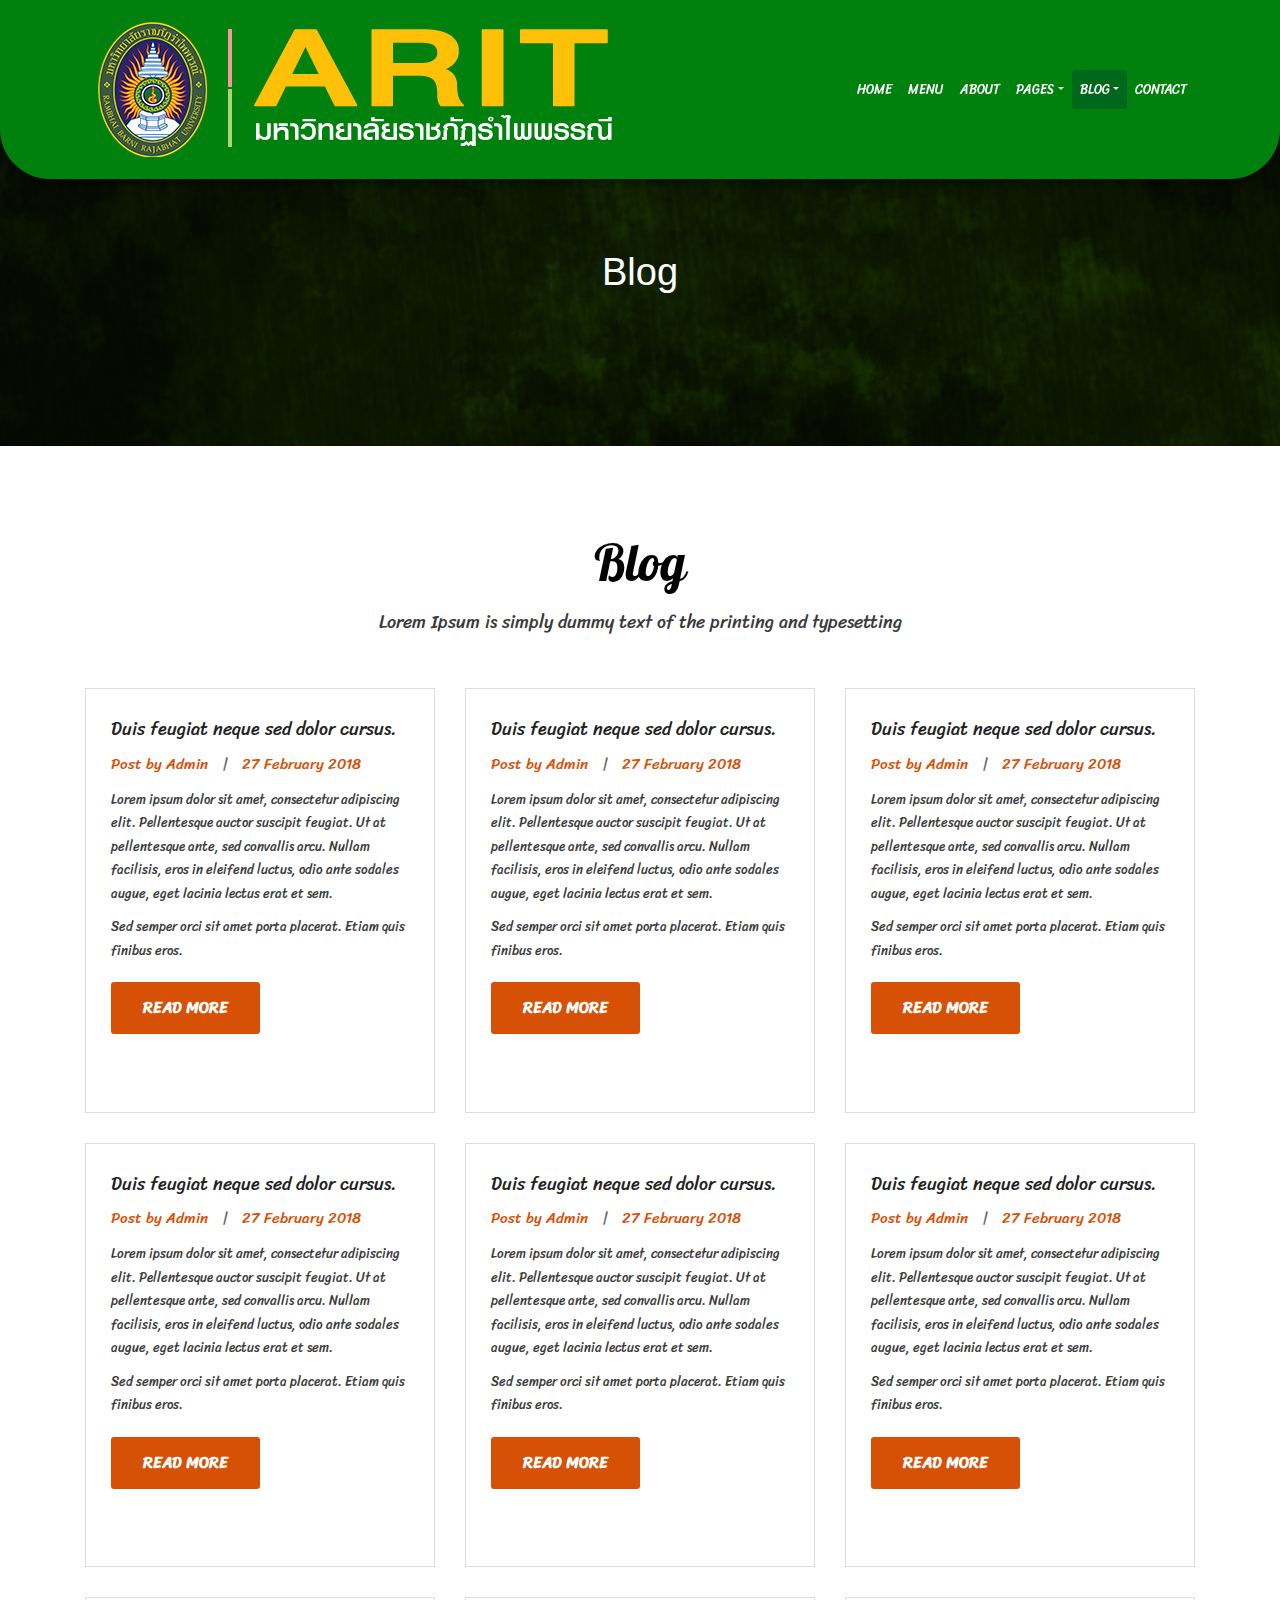
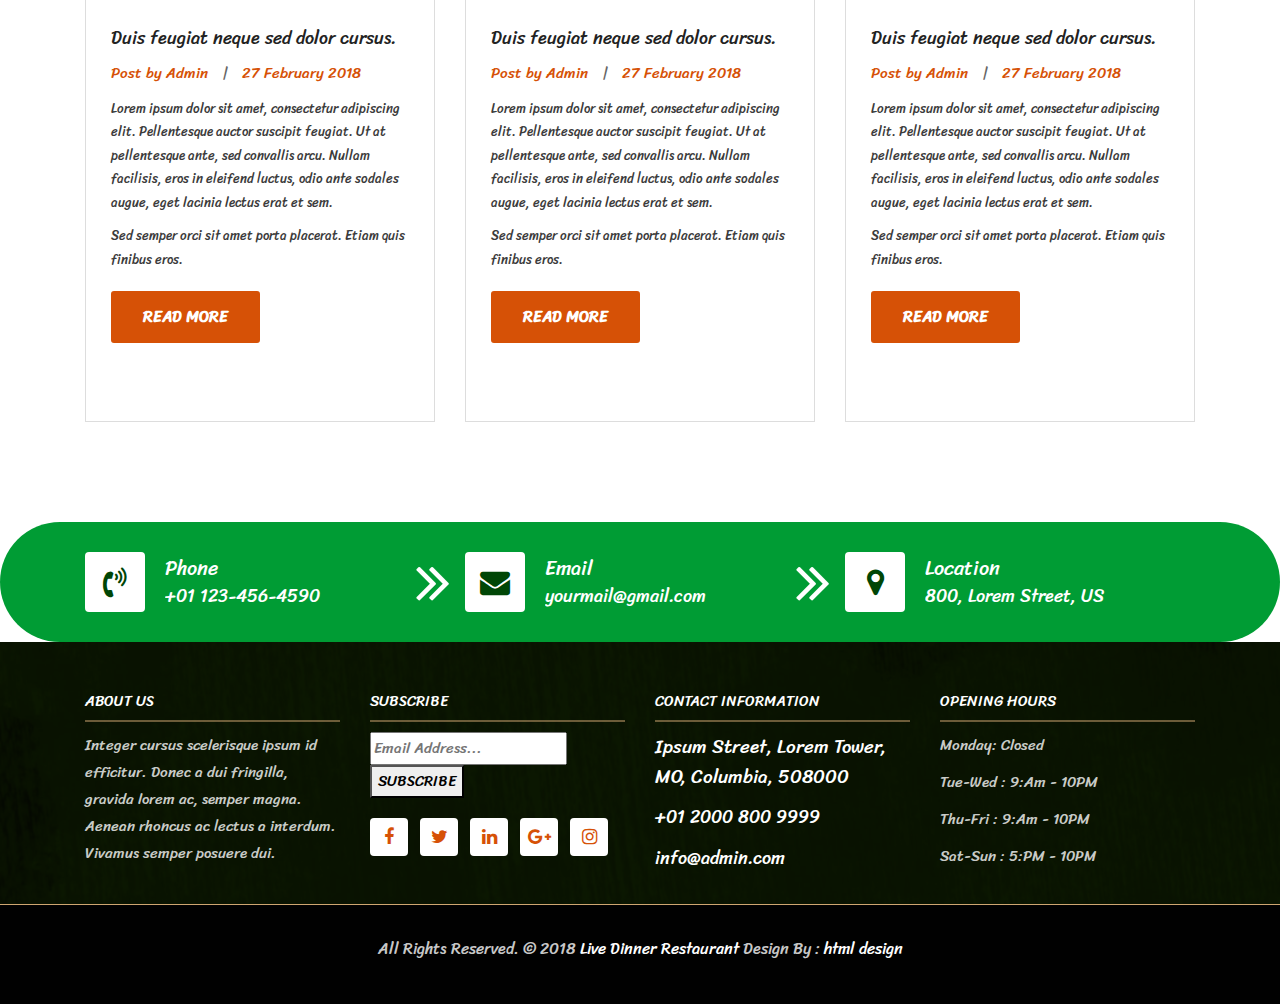
<file: blog.html>
<!DOCTYPE html>
<html lang="en"><!-- Basic -->
<head>
	<meta charset="utf-8">
    <meta http-equiv="X-UA-Compatible" content="IE=edge">   
   
    <!-- Mobile Metas -->
    <meta name="viewport" content="width=device-width, initial-scale=1">
 
     <!-- Site Metas -->
    <title>Live Dinner Restaurant - Responsive HTML5 Template</title>  
    <meta name="keywords" content="">
    <meta name="description" content="">
    <meta name="author" content="">

    <!-- Site Icons -->
    <link rel="shortcut icon" href="images/favicon.ico" type="image/x-icon">
    <link rel="apple-touch-icon" href="images/apple-touch-icon.png">

    <!-- Bootstrap CSS -->
    <link rel="stylesheet" href="css/bootstrap.min.css">    
	<!-- Site CSS -->
    <link rel="stylesheet" href="css/style.css">    
    <!-- Responsive CSS -->
    <link rel="stylesheet" href="css/responsive.css">
    <!-- Custom CSS -->
    <link rel="stylesheet" href="css/custom.css">

    <!--[if lt IE 9]>
      <script src="https://oss.maxcdn.com/libs/html5shiv/3.7.0/html5shiv.js"></script>
      <script src="https://oss.maxcdn.com/libs/respond.js/1.4.2/respond.min.js"></script>
    <![endif]-->

</head>

<body>
	<!-- Start header -->
	<header class="top-navbar">
		<nav class="navbar navbar-expand-lg navbar-light bg-light">
			<div class="container">
				<a class="navbar-brand" href="index.html">
					<img src="images/logo.png" alt="" />
				</a>
				<button class="navbar-toggler" type="button" data-toggle="collapse" data-target="#navbars-rs-food" aria-controls="navbars-rs-food" aria-expanded="false" aria-label="Toggle navigation">
				  <span class="navbar-toggler-icon"></span>
				</button>
				<div class="collapse navbar-collapse" id="navbars-rs-food">
					<ul class="navbar-nav ml-auto">
						<li class="nav-item"><a class="nav-link" href="index.html">Home</a></li>
						<li class="nav-item"><a class="nav-link" href="menu.html">Menu</a></li>
						<li class="nav-item"><a class="nav-link" href="about.html">About</a></li>
						<li class="nav-item dropdown">
							<a class="nav-link dropdown-toggle" href="#" id="dropdown-a" data-toggle="dropdown">Pages</a>
							<div class="dropdown-menu" aria-labelledby="dropdown-a">
								<a class="dropdown-item" href="reservation.html">Reservation</a>
								<a class="dropdown-item" href="stuff.html">Stuff</a>
								<a class="dropdown-item" href="gallery.html">Gallery</a>
							</div>
						</li>
						<li class="nav-item active dropdown">
							<a class="nav-link dropdown-toggle" href="#" id="dropdown-a" data-toggle="dropdown">Blog</a>
							<div class="dropdown-menu" aria-labelledby="dropdown-a">
								<a class="dropdown-item" href="blog.html">blog</a>
								<a class="dropdown-item" href="blog-details.html">blog Single</a>
							</div>
						</li>
						<li class="nav-item"><a class="nav-link" href="contact.html">Contact</a></li>
					</ul>
				</div>
			</div>
		</nav>
	</header>
	<!-- End header -->
	
	<!-- Start All Pages -->
	<div class="all-page-title page-breadcrumb">
		<div class="container text-center">
			<div class="row">
				<div class="col-lg-12">
					<h1>Blog</h1>
				</div>
			</div>
		</div>
	</div>
	<!-- End All Pages -->
	
	<!-- Start blog -->
	<div class="blog-box">
		<div class="container">
			<div class="row">
				<div class="col-lg-12">
					<div class="heading-title text-center">
						<h2>Blog</h2>
						<p>Lorem Ipsum is simply dummy text of the printing and typesetting</p>
					</div>
				</div>
			</div>
			<div class="row">
				<div class="col-lg-4 col-md-6 col-12">
					<div class="blog-box-inner">
						<div class="blog-img-box">
							<img class="img-fluid" src="images/blog-img-01.jpg" alt="">
						</div>
						<div class="blog-detail">
							<h4>Duis feugiat neque sed dolor cursus.</h4>
							<ul>
								<li><span>Post by Admin</span></li>
								<li>|</li>
								<li><span>27 February 2018</span></li>
							</ul>
							<p>Lorem ipsum dolor sit amet, consectetur adipiscing elit. Pellentesque auctor suscipit feugiat. Ut at pellentesque ante, sed convallis arcu. Nullam facilisis, eros in eleifend luctus, odio ante sodales augue, eget lacinia lectus erat et sem. </p>
							<p>Sed semper orci sit amet porta placerat. Etiam quis finibus eros. </p>
							<a class="btn btn-lg btn-circle btn-outline-new-white" href="#">Read More</a>
						</div>
					</div>
				</div>
				<div class="col-lg-4 col-md-6 col-12">
					<div class="blog-box-inner">
						<div class="blog-img-box">
							<img class="img-fluid" src="images/blog-img-02.jpg" alt="">
						</div>
						<div class="blog-detail">
							<h4>Duis feugiat neque sed dolor cursus.</h4>
							<ul>
								<li><span>Post by Admin</span></li>
								<li>|</li>
								<li><span>27 February 2018</span></li>
							</ul>
							<p>Lorem ipsum dolor sit amet, consectetur adipiscing elit. Pellentesque auctor suscipit feugiat. Ut at pellentesque ante, sed convallis arcu. Nullam facilisis, eros in eleifend luctus, odio ante sodales augue, eget lacinia lectus erat et sem. </p>
							<p>Sed semper orci sit amet porta placerat. Etiam quis finibus eros. </p>
							<a class="btn btn-lg btn-circle btn-outline-new-white" href="#">Read More</a>
						</div>
					</div>
				</div>
				<div class="col-lg-4 col-md-6 col-12">
					<div class="blog-box-inner">
						<div class="blog-img-box">
							<img class="img-fluid" src="images/blog-img-03.jpg" alt="">
						</div>
						<div class="blog-detail">
							<h4>Duis feugiat neque sed dolor cursus.</h4>
							<ul>
								<li><span>Post by Admin</span></li>
								<li>|</li>
								<li><span>27 February 2018</span></li>
							</ul>
							<p>Lorem ipsum dolor sit amet, consectetur adipiscing elit. Pellentesque auctor suscipit feugiat. Ut at pellentesque ante, sed convallis arcu. Nullam facilisis, eros in eleifend luctus, odio ante sodales augue, eget lacinia lectus erat et sem. </p>
							<p>Sed semper orci sit amet porta placerat. Etiam quis finibus eros. </p>
							<a class="btn btn-lg btn-circle btn-outline-new-white" href="#">Read More</a>
						</div>
					</div>
				</div>
				<div class="col-lg-4 col-md-6 col-12">
					<div class="blog-box-inner">
						<div class="blog-img-box">
							<img class="img-fluid" src="images/blog-img-04.jpg" alt="">
						</div>
						<div class="blog-detail">
							<h4>Duis feugiat neque sed dolor cursus.</h4>
							<ul>
								<li><span>Post by Admin</span></li>
								<li>|</li>
								<li><span>27 February 2018</span></li>
							</ul>
							<p>Lorem ipsum dolor sit amet, consectetur adipiscing elit. Pellentesque auctor suscipit feugiat. Ut at pellentesque ante, sed convallis arcu. Nullam facilisis, eros in eleifend luctus, odio ante sodales augue, eget lacinia lectus erat et sem. </p>
							<p>Sed semper orci sit amet porta placerat. Etiam quis finibus eros. </p>
							<a class="btn btn-lg btn-circle btn-outline-new-white" href="#">Read More</a>
						</div>
					</div>
				</div>
				<div class="col-lg-4 col-md-6 col-12">
					<div class="blog-box-inner">
						<div class="blog-img-box">
							<img class="img-fluid" src="images/blog-img-05.jpg" alt="">
						</div>
						<div class="blog-detail">
							<h4>Duis feugiat neque sed dolor cursus.</h4>
							<ul>
								<li><span>Post by Admin</span></li>
								<li>|</li>
								<li><span>27 February 2018</span></li>
							</ul>
							<p>Lorem ipsum dolor sit amet, consectetur adipiscing elit. Pellentesque auctor suscipit feugiat. Ut at pellentesque ante, sed convallis arcu. Nullam facilisis, eros in eleifend luctus, odio ante sodales augue, eget lacinia lectus erat et sem. </p>
							<p>Sed semper orci sit amet porta placerat. Etiam quis finibus eros. </p>
							<a class="btn btn-lg btn-circle btn-outline-new-white" href="#">Read More</a>
						</div>
					</div>
				</div>
				<div class="col-lg-4 col-md-6 col-12">
					<div class="blog-box-inner">
						<div class="blog-img-box">
							<img class="img-fluid" src="images/blog-img-06.jpg" alt="">
						</div>
						<div class="blog-detail">
							<h4>Duis feugiat neque sed dolor cursus.</h4>
							<ul>
								<li><span>Post by Admin</span></li>
								<li>|</li>
								<li><span>27 February 2018</span></li>
							</ul>
							<p>Lorem ipsum dolor sit amet, consectetur adipiscing elit. Pellentesque auctor suscipit feugiat. Ut at pellentesque ante, sed convallis arcu. Nullam facilisis, eros in eleifend luctus, odio ante sodales augue, eget lacinia lectus erat et sem. </p>
							<p>Sed semper orci sit amet porta placerat. Etiam quis finibus eros. </p>
							<a class="btn btn-lg btn-circle btn-outline-new-white" href="#">Read More</a>
						</div>
					</div>
				</div>
				<div class="col-lg-4 col-md-6 col-12">
					<div class="blog-box-inner">
						<div class="blog-img-box">
							<img class="img-fluid" src="images/blog-img-07.jpg" alt="">
						</div>
						<div class="blog-detail">
							<h4>Duis feugiat neque sed dolor cursus.</h4>
							<ul>
								<li><span>Post by Admin</span></li>
								<li>|</li>
								<li><span>27 February 2018</span></li>
							</ul>
							<p>Lorem ipsum dolor sit amet, consectetur adipiscing elit. Pellentesque auctor suscipit feugiat. Ut at pellentesque ante, sed convallis arcu. Nullam facilisis, eros in eleifend luctus, odio ante sodales augue, eget lacinia lectus erat et sem. </p>
							<p>Sed semper orci sit amet porta placerat. Etiam quis finibus eros. </p>
							<a class="btn btn-lg btn-circle btn-outline-new-white" href="#">Read More</a>
						</div>
					</div>
				</div>
				<div class="col-lg-4 col-md-6 col-12">
					<div class="blog-box-inner">
						<div class="blog-img-box">
							<img class="img-fluid" src="images/blog-img-08.jpg" alt="">
						</div>
						<div class="blog-detail">
							<h4>Duis feugiat neque sed dolor cursus.</h4>
							<ul>
								<li><span>Post by Admin</span></li>
								<li>|</li>
								<li><span>27 February 2018</span></li>
							</ul>
							<p>Lorem ipsum dolor sit amet, consectetur adipiscing elit. Pellentesque auctor suscipit feugiat. Ut at pellentesque ante, sed convallis arcu. Nullam facilisis, eros in eleifend luctus, odio ante sodales augue, eget lacinia lectus erat et sem. </p>
							<p>Sed semper orci sit amet porta placerat. Etiam quis finibus eros. </p>
							<a class="btn btn-lg btn-circle btn-outline-new-white" href="#">Read More</a>
						</div>
					</div>
				</div>
				<div class="col-lg-4 col-md-6 col-12">
					<div class="blog-box-inner">
						<div class="blog-img-box">
							<img class="img-fluid" src="images/blog-img-09.jpg" alt="">
						</div>
						<div class="blog-detail">
							<h4>Duis feugiat neque sed dolor cursus.</h4>
							<ul>
								<li><span>Post by Admin</span></li>
								<li>|</li>
								<li><span>27 February 2018</span></li>
							</ul>
							<p>Lorem ipsum dolor sit amet, consectetur adipiscing elit. Pellentesque auctor suscipit feugiat. Ut at pellentesque ante, sed convallis arcu. Nullam facilisis, eros in eleifend luctus, odio ante sodales augue, eget lacinia lectus erat et sem. </p>
							<p>Sed semper orci sit amet porta placerat. Etiam quis finibus eros. </p>
							<a class="btn btn-lg btn-circle btn-outline-new-white" href="#">Read More</a>
						</div>
					</div>
				</div>
			</div>
		</div>
	</div>
	<!-- End blog -->
	
	<!-- Start Contact info -->
	<div class="contact-imfo-box">
		<div class="container">
			<div class="row">
				<div class="col-md-4 arrow-right">
					<i class="fa fa-volume-control-phone"></i>
					<div class="overflow-hidden">
						<h4>Phone</h4>
						<p class="lead">
							+01 123-456-4590
						</p>
					</div>
				</div>
				<div class="col-md-4 arrow-right">
					<i class="fa fa-envelope"></i>
					<div class="overflow-hidden">
						<h4>Email</h4>
						<p class="lead">
							yourmail@gmail.com
						</p>
					</div>
				</div>
				<div class="col-md-4">
					<i class="fa fa-map-marker"></i>
					<div class="overflow-hidden">
						<h4>Location</h4>
						<p class="lead">
							800, Lorem Street, US
						</p>
					</div>
				</div>
			</div>
		</div>
	</div>
	<!-- End Contact info -->
	
	<!-- Start Footer -->
	<footer class="footer-area bg-f">
		<div class="container">
			<div class="row">
				<div class="col-lg-3 col-md-6">
					<h3>About Us</h3>
					<p>Integer cursus scelerisque ipsum id efficitur. Donec a dui fringilla, gravida lorem ac, semper magna. Aenean rhoncus ac lectus a interdum. Vivamus semper posuere dui.</p>
				</div>
				<div class="col-lg-3 col-md-6">
					<h3>Subscribe</h3>
					<div class="subscribe_form">
						<form class="subscribe_form">
							<input name="EMAIL" id="subs-email" class="form_input" placeholder="Email Address..." type="email">
							<button type="submit" class="submit">SUBSCRIBE</button>
							<div class="clearfix"></div>
						</form>
					</div>
					<ul class="list-inline f-social">
						<li class="list-inline-item"><a href="#"><i class="fa fa-facebook" aria-hidden="true"></i></a></li>
						<li class="list-inline-item"><a href="#"><i class="fa fa-twitter" aria-hidden="true"></i></a></li>
						<li class="list-inline-item"><a href="#"><i class="fa fa-linkedin" aria-hidden="true"></i></a></li>
						<li class="list-inline-item"><a href="#"><i class="fa fa-google-plus" aria-hidden="true"></i></a></li>
						<li class="list-inline-item"><a href="#"><i class="fa fa-instagram" aria-hidden="true"></i></a></li>
					</ul>
				</div>
				<div class="col-lg-3 col-md-6">
					<h3>Contact information</h3>
					<p class="lead">Ipsum Street, Lorem Tower, MO, Columbia, 508000</p>
					<p class="lead"><a href="#">+01 2000 800 9999</a></p>
					<p><a href="#"> info@admin.com</a></p>
				</div>
				<div class="col-lg-3 col-md-6">
					<h3>Opening hours</h3>
					<p><span class="text-color">Monday: </span>Closed</p>
					<p><span class="text-color">Tue-Wed :</span> 9:Am - 10PM</p>
					<p><span class="text-color">Thu-Fri :</span> 9:Am - 10PM</p>
					<p><span class="text-color">Sat-Sun :</span> 5:PM - 10PM</p>
				</div>
			</div>
		</div>
		
		<div class="copyright">
			<div class="container">
				<div class="row">
					<div class="col-lg-12">
						<p class="company-name">All Rights Reserved. &copy; 2018 <a href="#">Live Dinner Restaurant</a> Design By : 
					<a href="https://html.design/">html design</a></p>
					</div>
				</div>
			</div>
		</div>
		
	</footer>
	<!-- End Footer -->
	
	<a href="#" id="back-to-top" title="Back to top" style="display: none;"><i class="fa fa-paper-plane-o" aria-hidden="true"></i></a>

	<!-- ALL JS FILES -->
	<script src="js/jquery-3.2.1.min.js"></script>
	<script src="js/popper.min.js"></script>
	<script src="js/bootstrap.min.js"></script>
    <!-- ALL PLUGINS -->
	
	<script src="js/jquery.superslides.min.js"></script>
	<script src="js/images-loded.min.js"></script>
	<script src="js/isotope.min.js"></script>
	<script src="js/baguetteBox.min.js"></script>
	<script src="js/form-validator.min.js"></script>
    <script src="js/contact-form-script.js"></script>
    <script src="js/custom.js"></script>
</body>
</html>
</file>
<file: css/style.css>
/*------------------------------------------------------------------
    IMPORT FONTS
-------------------------------------------------------------------*/

@import url('https://fonts.googleapis.com/css2?family=Sriracha&display=swap');
@import url('https://fonts.googleapis.com/css2?family=Pattaya&display=swap');

/*------------------------------------------------------------------
    IMPORT FILES
-------------------------------------------------------------------*/

@import url(animate.css);
@import url(font-awesome.min.css);
@import url(superslides.css);
@import url(baguetteBox.min.css);

/*------------------------------------------------------------------
    SKELETON
-------------------------------------------------------------------*/

body {
    color: #666666;
    font-size: 15px;
    font-family: 'Sriracha', cursive;
    line-height: 1.80857;
    background: ;
}


a {
    color: #1f1f1f;
    text-decoration: none !important;
    outline: none !important;
    -webkit-transition: all .3s ease-in-out;
    -moz-transition: all .3s ease-in-out;
    -ms-transition: all .3s ease-in-out;
    -o-transition: all .3s ease-in-out;
    transition: all .3s ease-in-out;
}

h1,
h2,
h3,
h4,
h5,
h6 {
    letter-spacing: 0;
    font-weight: normal;
    position: relative;
    padding: 0 0 10px 0;
    font-weight: normal;
    line-height: 120% !important;
    color: #1f1f1f;
    margin: 0
}

h1 {
    font-size: 20px;
}

h2 {
    font-size: 22px
}

h3 {
    font-size: 18px
}

h4 {
    font-size: 16px
}

h5 {
    font-size: 14px
}

h6 {
    font-size: 13px
}

h1 a,
h2 a,
h3 a,
h4 a,
h5 a,
h6 a {
    color: #212121;
    text-decoration: none!important;
    opacity: 1
}

h1 a:hover,
h2 a:hover,
h3 a:hover,
h4 a:hover,
h5 a:hover,
h6 a:hover {
    opacity: .8
}


.hd{
    font-family: 'Sriracha', cursive;
    font-size: 40px;
    color: white;
}

a {
    color: #1f1f1f;
    text-decoration: none;
    outline: none;
}

a,
.btn {
    text-decoration: none !important;
    outline: none !important;
    -webkit-transition: all .3s ease-in-out;
    -moz-transition: all .3s ease-in-out;
    -ms-transition: all .3s ease-in-out;
    -o-transition: all .3s ease-in-out;
    transition: all .3s ease-in-out;
}

.btn-custom {
    margin-top: 20px;
    background-color: transparent !important;
    border: 2px solid #ddd;
    padding: 12px 40px;
    font-size: 16px;
}

.lead {
    font-size: 18px;
    line-height: 30px;
    color: #767676;
    margin: 0;
    padding: 0;
}

blockquote {
    margin: 20px 0 20px;
    padding: 30px;
}

ul, li, ol{
	list-style: none;
	margin: 0px;
	padding: 0px;
}
button:focus{
	outline: none;
}

.form-control::-moz-placeholder {
    color: #2a2a2a;
    opacity: 1;
}

/*------------------------------------------------------------------
    LOADER 
-------------------------------------------------------------------*/


/*------------------------------------------------------------------
    HEADER
-------------------------------------------------------------------*/
.top-navbar{
	position: relative;
	z-index: 10;
}

.top-navbar .navbar{
	padding: 15px 0px;
	position: fixed;
	width: 100%;
	border-radius: 0px 0px 50px 50px;
	transition: height .3s ease-out, background .3s ease-out, box-shadow .3s ease-out;
	-webkit-transform: translate3d(0, 0, 0);
	transform: translate3d(0, 0, 0);
	-webkit-box-shadow: 0 8px 6px -6px rgba(0, 0, 0, 0.4);
	box-shadow: 0 8px 6px -6px rgba(0, 0, 0, 0.4);
	z-index: 100;
}

.top-navbar .navbar-light .navbar-nav .nav-link{
	color: #ffffff;
    font-size: 13px;
    text-align: center;
	border-radius: 4px;
	text-transform: uppercase;
}

.top-navbar .navbar-light .navbar-nav .nav-item .nav-link:hover{
	background: #00681a;
	color: #ffffff;
}
.top-navbar .navbar-light .navbar-nav .nav-item.active .nav-link{
	background: #00681a;
	color: #ffffff;
	border-radius: 4px;
}

.navbar-expand-lg .navbar-nav .dropdown-menu{
	border: none;
	border-radius: 0px;
	padding: 10px;
	box-shadow: 2px 5px 6px rgba(0,0,0,0.5);
}
.navbar-expand-lg .navbar-nav .dropdown-menu a{
	padding: 10px 10px;
	text-transform: uppercase;
}

.navbar-expand-lg .navbar-nav .dropdown-menu a.dropdown-item:hover{
	background: #00b436;
	color: #ffffff;
}
.navbar-light .navbar-toggler:hover{
	background: #00681a;
}

/*------------------------------------------------------------------
    Slider
-------------------------------------------------------------------*/

.cover-slides{
	height: 100vh;
}
.slides-navigation a {
	background: #00b436;
    position: absolute;
    height: 50px;
    width: 50px;
    top: 50%;
    font-size: 20px;
    display: block;
    color: #fff;
	border-radius: 4px;
	line-height: 63px;
	text-align: center;
    transition: all .3s ease-in-out;
}
.slides-navigation a i{
	font-size: 40px;
}
.slides-navigation a:hover {
	background: #010101;
}
.cover-slides .container{
	height: 100%;
	position: relative;
	z-index: 2;
}
.cover-slides .container > .row {
	-webkit-box-align: center;
	-ms-flex-align: center;
	align-items: center;
}
.cover-slides .container > .row {
    height: 100%;
}

.btn{
	text-transform: uppercase;
	padding: 19px 36px;
}
.btn{
	display: inline-block;
	font-weight: 600;
	text-align: center;
	white-space: nowrap;
	vertical-align: middle;
	-webkit-user-select: none;
	-moz-user-select: none;
	-ms-user-select: none;
	user-select: none;
	border: 2px solid transparent;
	padding: 12px 30px;
	font-size: 16px;
	line-height: 1.5;
	border-radius: .1875rem;
	transition: color .15s ease-in-out, background-color .15s ease-in-out, border-color .15s ease-in-out, box-shadow .15s ease-in-out;
}
.btn-outline-new-white {
    color: #fff;
    background-color: #d65106;
    background-image: none;
    border-color: #d65106;
}
.btn-outline-new-white:hover {
    color: #ffffff;
    background-color: #333333;
    border-color: #333333;
}

.overlay-background {
    background: #333;
    position: absolute;
    height: 100%;
    width: 100%;
    left: 0;
    top: 0;
	opacity: 0.5;
}

.cover-slides h1{
	font-family: 'Sriracha', cursive;
	font-weight: 500;
	font-size: 64px;
	color: #fff;
}
.cover-slides p{
	font-size: 18px;
	color: #fff;
}
.slides-pagination a{
	border: 2px solid #ffffff;
}
.slides-pagination a.current{
	background: #00d612;
	border: 2px solid #006108;
}

/*------------------------------------------------------------------
    About
-------------------------------------------------------------------*/

.about-section-box{
	padding: 70px 0px;
	background: #ffffff url(../images/about-bg.jpg) no-repeat bottom center;
	background-size: cover;
}
.about-section-box .img-fluid{
	box-shadow: 20px 20px 0px #02ca45b7;
}
.inner-column{
    text-align: left;
    background-color: rgba(255, 255, 240, 0.349);
    padding: 50px 50px;
}
.inner-column h1{
    font-family: 'Pattaya', sans-serif;
	font-size: 40px;
	color: #ffffff;
    font-weight: 500;
}
.inner-column h1 span{
	color: #ff0000;
}
.inner-column p{
	font-size: 25px;
	color: #14004d;
}


/*------------------------------------------------------------------
    QT
-------------------------------------------------------------------*/


.qt-background{
	background: url(../images/qt-bg.jpg) no-repeat;
	background-size: cover;
	padding: 100px 0;
	background-attachment: fixed;
	background-position: center center;
	position: relative;
}


/*------------------------------------------------------------------
    Menu
-------------------------------------------------------------------*/



.heading-title{
    margin-top: 20px;
    margin-bottom: 50px;
}
.heading-title h2{
	color: #010101;
	font-size: 50px;
    font-family: 'Pattaya', sans-serif;
	font-weight: 500;
}
.heading-title p{
	font-size: 18px;
	font-weight: 200;
	margin: 0px;
}


.gallery-single{
    margin-bottom: 30px;
    margin-left: 30px;
}

.gallery-single {
    position: relative;
    overflow: hidden;
    -webkit-box-shadow: 0 0 10px #ccc;
    box-shadow: 0 0 10px #ccc;
}

.why-text {
    position: absolute;
    left: 0;
    bottom: -100%;
    right: 0;
    height: 100%;
    background: rgba(129, 207, 113, 0.74);
    padding: 12px 12px;
    -webkit-transition: all .3s ease;
    transition: all .3s ease;
}
.why-text h4{
	color: #ffffff;
	font-size: 16px;
	font-weight: 500;
	font-family: 'Rubik', sans-serif;
}
.why-text p{
	color: #ffffff;
	font-size: 13px;
	border-bottom: 1px dashed #010101;
	margin: 0px;
	padding-bottom: 15px;
	margin-top: 0px;
	margin-bottom: 15px;
}
.why-text h5{
	font-size: 18px;
	font-weight: 600;
	color: #ffffff;
}

.gallery-single:hover .why-text{
	bottom: 0px;
}


/*------------------------------------------------------------------
    Gallery
-------------------------------------------------------------------*/

.gallery-box{
	padding: 70px 0px;
}
.tz-gallery{
	margin-top: 30px;
}
.tz-gallery .lightbox img {
    width: 100%;
    transition: 0.2s ease-in-out;
    box-shadow: 0 2px 3px rgba(105, 3, 3, 0.2);
}
.tz-gallery .lightbox img:hover {
    transform: scale(1.05);
    box-shadow: 0 8px 15px rgba(0,0,0,0.3);
}
.tz-gallery .lightbox{
	border: 5px solid #00ac0e;
	display: inline-block;
	margin-bottom: 30px;
}


/*------------------------------------------------------------------
    Customer Reviews
-------------------------------------------------------------------*/

.customer-reviews-box{
	padding: 70px 0px;
}

.carousel-inner .carousel-item .img-box{
	width: 135px;
	height: 135px;
}
.carousel-control-prev{
	left: -100px;
}
.carousel-control-next{
	right: -100px;
}
.carousel-indicators{
	top: 320px;
}

.text-warning{
	color: #03bd2c !important;
	font-size: 24px;
}

@media (min-width: 320px) and (max-width: 640px) {
	.carousel-inner .carousel-item p{
		font-size: 14px;
	}
	.carousel-control-prev{
		left: -5px;
	}
	.carousel-control-next{
		right: -5px;
	}
 	.carousel-indicators{
		top: 400px;
	}
}

#reviews .carousel-control-prev{
	background: #d65106;
	color: #ffffff;
	display: block;
	position: absolute;
	width: 8%;
	height: 50px;
	top: 50%;
	border-radius: 4px;
	font-size: 28px;
	opacity: 1;
}
#reviews .carousel-control-prev:hover{
	background: #010101;
	color: #ffffff;
}

#reviews .carousel-control-next{
	background: #d65106;
	color: #ffffff;
	display: block;
	position: absolute;
	width: 8%;
	height: 50px;
	top: 50%;
	border-radius: 4px;
	font-size: 28px;
	opacity: 1;
}
#reviews .carousel-control-next:hover{
	background: #010101;
	color: #ffffff;
}


/*------------------------------------------------------------------
    Contact info
-------------------------------------------------------------------*/

.contact-imfo-box{
	background: #009c34;
	padding: 30px 0;
	border-radius: 100px;
}

.overflow-hidden {
    overflow: hidden;
}

.contact-imfo-box i{
	display: block;
	float: left;
	width: 60px;
	height: 60px;
	line-height: 60px;
	text-align: center;
	background: #fff;
	color: #004606;
	font-size: 30px;
	-webkit-border-radius: 4px;
	-moz-border-radius: 4px;
	-ms-border-radius: 4px;
	border-radius: 4px;
	margin-right: 20px;
}
.contact-imfo-box h4 {
    margin: 0px;
    margin-top: 5px;
	color: #ffffff;
	font-size: 20px;
	padding: 0px;
	font-weight: 500;
	line-height: 24px;
}
.contact-imfo-box p {
    margin: 0px;
	color: #ffffff;
	font-weight: 300;
}

/*------------------------------------------------------------------
    Footer
-------------------------------------------------------------------*/

.footer-area{
	padding-top: 50px;
	padding-bottom: 0px;
}
.bg-f{
	background-image: url("../images/footer-bg.jpg");
	background-attachment: scroll;
	background-clip: initial;
	background-color: rgba(0, 0, 0, 0);
	background-origin: initial;
	background-position: center center;
	background-repeat: no-repeat;
	background-size: cover;
	position: relative;
}
.bg-f::before {
    background: #010101;
    content: "";
    height: 100%;
    left: 0;
    position: absolute;
    top: 0;
    width: 100%;
    z-index: 1;
	opacity: 0.8;
}

.footer-area .container{
	position: relative;
	z-index: 1;
}
.footer-area h3{
	color: #ffffff;
	text-transform: uppercase;
	font-size: 15px;
	font-weight: 500;
	border-bottom: 2px solid rgba(207, 166, 113, 0.5);
	margin-bottom: 10px;
}
.footer-area p{
	font-size: 15px;
	color: rgba(255, 255, 255, 0.8);
	margin: 0;
	padding-bottom: 10px;
}

.arrow-right{
	position: relative;
}
.arrow-right::before {
    content: "\f101";
	font-family: 'FontAwesome';	
	position: absolute;
	right: 0px;
	top: 0;
	color: #fff;
	font-size: 60px;
	line-height: 60px;
}


.footer-area p.lead{
	font-size: 19px;
	color: #ffffff;
	margin-bottom: 0px;
}
.footer-area p.lead a{
	color: #ffffff;
	margin-bottom: 15px;
}
.footer-area p.lead a:hover{
	color: #d65106;
}
.footer-area p a{
	font-size: 18px;
	color: #ffffff;
}
.footer-area p a:hover{
	color: #d65106;
}

.subscribe_form p{
    display: block;
    text-align: center;
    padding: 5px 0;
    font-size: 14px;
}

.subscribe_form a{
    text-align: center;
    font-size: 12px;
    color: green;
}

.f-social {
    padding-bottom: 10px;
    margin: 0px;
    margin-top: 20px;
}
.f-social li a {
    font-size: 18px;
    color: rgba(214, 81, 6);
	width: 38px;
	height: 38px;
	display: block;
	text-align: center;
	line-height: 38px;
	background: #ffffff;
	border-radius: 4px;
}

.copyright{
	margin-top: 20px;
	position: relative;
	display: block;
	background-color: #010101;
	border-top: 1px solid rgba(207, 166, 113);
	padding: 30px 0;
	z-index: 1;
}

.copyright .company-name{
	font-size: 16px;
	text-align: center;
}
.copyright .company-name a{
	font-size: 16px;
}

/*------------------------------------------------------------------
    All Pages
-------------------------------------------------------------------*/

.page-breadcrumb {
    padding: 250px 0 150px;
    background: url(../images/all-bg.jpg) no-repeat;
    background-attachment: fixed;
    background-size: cover;
    background-position: 0 0;
    position: relative;
}
.all-page-title .container{
	position: relative;
	z-index: 2;
}
.all-page-title::before{
	background: #010101;
	content: "";
	height: 100%;
	left: 0;
	position: absolute;
	top: 0;
	width: 100%;
	z-index: 1;
	opacity: 0.8;	
}
.all-page-title h1{
	font-size: 38px;
	color: #ffffff;
	font-family: 'Rubik', sans-serif;
	padding: 0px;
	font-weight: 500;
}

.inner-pt{
	margin-top: 30px;
}
.inner-pt p{
	font-size: 18px;
}

.stuff-box{
    display: grid;
    grid-template:
    "a1 a2" auto
    "b1 b2" auto
    "c1 c2" auto
    "d1 d2" auto
    "e1 e2" auto
    "f1 f2" auto;	
}


.our-team{
    text-align: center;
    transition: all 0.5s ease 0s;
    margin-bottom: 30px;
}
.our-team .pic{
    width: 250%;
    overflow: hidden;
    position: relative;
}


.our-team .pic:before,
.our-team .pic:after{
    content: "";
    width: 200%;
    height: 80%;
    background: rgba(38,37,37,0.8);
    position: absolute;
    top: -100%;
    left: -4%;
    transform: rotate(45deg);
    transition: all 0.5s ease 0s;
}
.our-team .pic:after{
    background: rgba(6, 214, 75, 0.8);
    top: auto;
    left: auto;
    bottom: -100%;
    right: -4%;
}
.our-team:hover .pic:before{ top: 0; }
.our-team:hover .pic:after{ bottom: 0; }
.our-team .pic img{
    width: 100%;
    height: auto;
}
.our-team .social{
    width: 100%;
    padding: 0;
    margin: 0;
    list-style: none;
    position: absolute;
    bottom: 45%;
    left: 0;
    opacity: 0;
    z-index: 2;
    transition: all 0.5s ease 0.3s;
}
.our-team:hover .social{ opacity: 1; }
.our-team .social li{ display: inline-block; }
.our-team .social li a{
    display: block;
    width: 40px;
    height: 40px;
    line-height: 40px;
    font-size: 20px;
    color: #fff;
    margin-right: 10px;
    position: relative;
    transition: all 0.3s ease 0s;
}
.our-team .social li a:after{
    content: "";
    width: 100%;
    height: 100%;
    background: #06d606;
    border-radius: 0 20px 20px 20px;
    position: absolute;
    top: 0;
    left: 0;
    z-index: -1;
    transition: all 0.3s ease 0s;
}
.our-team .social li a:hover:after{ transform: rotate(180deg); }
.our-team .team-content{ }
.our-team .title{
    font-size: 22px;
    font-weight: 700;
    letter-spacing: 2px;
    color: #187a00;
    text-transform: uppercase;
    margin-bottom: 7px;
}
.our-team .post{

    font-size: 15px;
    font-weight: 600;
    color: #333333;
    text-transform: capitalize;
}


.reservation-box{
	padding: 70px 0px;
}

.reservation-box h3{
	padding: 0px 15px;
	margin-bottom: 20px;
	font-weight: 600;
}

.help-block ul li{
	color: red;
}

.form-control[readonly]{
	background-color: #ffffff;
}

.form-control{
	border-radius: 0px;
	min-height: 50px;
}
.form-control:focus{
	border: 1px solid #d65106;
	box-shadow: none;
}

.form-group .picker__input.picker__input--active{
	border-color: #d65106;
}

.submit-button{
	margin-top: 20px;
}
.btn.btn-common{
	color: #d65106;
	background-color: transparent;
	background-image: none;
	border-color: #d65106;
}
.btn.btn-common:hover{
	color: #ffffff;
	background-color: #333333;
	border-color: #333333;
}
.blog-box{
	padding: 70px 0px;
}
.blog-box-inner{
	position: relative;
	margin-bottom: 30px;
}

.blog-box-inner .blog-img-box{
	position: relative;
    display: block;
}

.blog-box-inner .blog-detail{
	position: absolute;
	top: 0;
	background: #fff;
	padding: 30px 25px;
	border: 1px solid #ddd;
	transition-duration: .5s;
	height: 100%;
}

.blog-detail h4 {
    font-size: 18px;
    font-weight: 500;
    color: #222222;
}

.blog-detail ul li {
    display: inline-block;
    padding: 0px 5px;
}
.blog-detail ul li span{
	color: #d65106;
	cursor: pointer;
}
.blog-detail ul li span:hover{
	color: #010101;
}

.blog-detail ul li:first-child {
    padding-left: 0px;
}

.blog-detail p {
    padding: 10px 0px 0 0;
	margin: 0px;
	font-size: 13px;
}

.blog-detail a{
	color: #ffffff;
	margin-top: 20px;
}

.blog-box-inner .blog-detail:hover{
	background: rgba(255, 255, 255, .9);
}

.blog-inner-box {
    position: relative;
    margin: 0px 10px;
    margin-bottom: 30px;
}
.side-blog-img {
    box-shadow: 15px 15px 0px 0px rgba(214, 81, 6, 0.4);
    -webkit-transition: all 1s ease 0.01s;
    transition: all 1s ease 0.01s;
    position: relative;
}

.date-blog-up {
    position: absolute;
    right: 0px;
    top: 0px;
    background: #d65106;
    font-size: 18px;
    color: #ffffff;
    padding: 5px 15px 5px 5px;
}
.inner-blog-detail {
    background: #ffffff;
    position: relative;
    padding: 30px 20px;
}

.inner-blog-detail h3 {
    font-size: 20px;
    font-weight: 500;
    padding-bottom: 15px;
}
.inner-blog-detail ul li {
    display: inline-block;
    padding: 0px 5px;
    color: #222222;
}
.inner-blog-detail ul li span {
    color: #d65106;
}
.inner-blog-detail p {
    padding: 10px 0px;
}
.details-page blockquote {
    border-left: 5px solid #d65106;
}
.details-page blockquote {
    padding: 20px;
}
blockquote {
    margin: 20px 0 20px;
    padding: 30px;
}
.blog-inner-details-line {
    margin: 20px 0px;
    clear: both;
    float: left;
    width: 100%;
}
.line-left-social h5 {
    font-size: 18px;
    font-weight: 600;
    padding-bottom: 15px;
}
.line-left-social ul li {
    display: inline-block;
    margin-bottom: 5px;
}
.line-right-social ul li {
    display: inline-block;
}
.line-right-social ul li a {
    display: block;
    padding: 5px;
    background: #f5f5f5;
    border-radius: 6px;
    font-weight: 500;
    width: 35px;
    height: 35px;
    text-align: center;
    line-height: 25px;
    font-size: 15px;
}
.line-left-social ul li a {
    display: block;
    padding: 5px 10px;
    background: #f5f5f5;
    border-radius: 6px;
    font-weight: 400;
    font-size: 12px;
}
.line-left-social ul li a:hover {
    background: #d65106;
    color: #ffffff;
}
.line-right-social ul li a:hover {
    background: #d65106;
    color: #ffffff;
}
.line-right-social h5 {
    font-size: 18px;
    font-weight: 600;
    padding-bottom: 15px;
}
.blog-comment-box {
    clear: both;
    margin: 20px 0px;
    float: left;
    width: 100%;
}
.blog-comment-box h3 {
    font-size: 18px;
    font-weight: 600;
    padding-bottom: 20px;
}
.comment-item {
    margin-bottom: 30px;
}
.comment-item-left {
    float: left;
    width: 90px;
    height: 90px;
}
.comment-item-left img {
    width: 100%;
    border-radius: 20px;
}
.comment-item-right {
    padding-left: 110px;
}
.comment-item-right a {
    font-size: 16px;
    font-weight: 500;
}
.des-l {
    display: inline-block;
    width: 100%;
}
.des-l p {
    font-size: 13px;
}
.comment-item-right a {
    font-size: 16px;
    font-weight: 500;
}
.right-btn-re {
    float: right;
    font-style: italic;
    text-align: right;
    font-size: 16px;
    padding: 5px 10px;
    background: #f5f5f5;
    border-radius: 6px;
}
.right-btn-re:hover {
    background: #d65106;
    color: #ffffff !important;
}
.comment-respond-box {
    clear: both;
}
.blog-comment-box .children {
    margin-left: 70px;
}
.comment-item {
    margin-bottom: 30px;
}
.comment-item-right i {
    padding-right: 10px;
}

.comment-form-respond input {
    min-height: 38px;
    border: 1px solid #010101;
    border-radius: 0px;
    padding: 10px;
}
.comment-form-respond textarea {
    border: 1px solid #010101;
    border-radius: 0px;
    padding: 10px;
    min-height: 110px;
}

.btn-submit{
	color: #d65106;
	background-color: transparent;
	background-image: none;
	border-color: #d65106;
}
.btn-submit:hover{
	color: #ffffff;
	background-color: #333333;
	border-color: #333333;
}

.right-side-blog h3 {
    font-weight: 600;
    font-size: 18px;
    padding-bottom: 20px;
}
.blog-search-form {
    position: relative;
    border-bottom: 1px solid #010101;
    padding-bottom: 30px;
    margin-bottom: 20px;
}
.blog-search-form input {
    width: 100%;
    min-height: 40px;
    border: 1px solid rgba(214, 81, 6, 0.4);
    padding: 5px 40px 5px 10px;
    font-size: 15px;
    color: #222222;
}
.blog-search-form .search-btn {
    position: absolute;
    right: 0px;
    background: none;
    border: none;
    font-size: 20px;
    min-height: 40px;
    padding: 0px 15px;
}

.right-side-blog h3 {
    font-weight: 500;
    font-size: 18px;
    padding-bottom: 20px;
}
.blog-categories {
    padding-bottom: 30px;
    margin-bottom: 20px;
}
.blog-categories ul li {
    line-height: 14px;
    padding: 10px 0px;
    border-top: 1px solid #f5f5f5;
}
.blog-categories ul li a {
    display: inline-block;
    text-transform: capitalize;
    width: 100%;
}
.blog-categories ul li a:hover{
	color: #06d633;
}
.recent-box-blog {
    margin-bottom: 20px;
	display: inline-block;
}
.recent-img {
    float: left;
    position: relative;
}
.recent-img::before {
    position: absolute;
    content: '';
    z-index: 2;
    top: 0;
    left: 0;
    width: 100%;
    height: 100%;
    background-color: #d65106;
    opacity: 0.4;
    transform: scale(0);
    -webkit-transform: scale(0);
    -moz-transform: scale(0);
    -ms-transform: scale(0);
    -o-transform: scale(0);
    transition: all 0.5s ease;
    -webkit-transition: all 0.5s ease;
    -moz-transition: all 0.5s ease;
    -o-transition: all 0.5s ease;
}
.recent-box-blog:hover .recent-img::before {
    transform: scale(1);
    -webkit-transform: scale(1);
    -moz-transform: scale(1);
    -ms-transform: scale(1);
    -o-transform: scale(1);
}
.recent-info {
    display: table-cell;
    vertical-align: top;
    padding-left: 15px;
}
.recent-info ul li {
    display: inline-block;
    font-size: 11px;
    padding: 0px;
    color: #222222;
}
.recent-info h4 {
    font-size: 14px;
    padding: 0px;
    margin: 11px 0px;
    font-weight: 500;
}
.blog-tag-box ul li {
    display: inline-block;
    margin-bottom: 3px;
}
.blog-tag-box ul li a {
    padding: 5px 15px;
    display: block;
    background: #f5f5f5;
    color: #222222;
    border-radius: 6px;
}
.blog-tag-box ul li a:hover {
    color: #ffffff;
    background: #d65106;
}

.contact-box{
	padding: 70px 0px;
}

.map-full {
    width: 100%;
    height: 500px;
    border-radius: 0px;
    margin: 0px auto;
}

#back-to-top {
    position: fixed;
    bottom: 40px;
    right: 40px;
    z-index: 9999;
    width: 52px;
    height: 40px;
    text-align: center;
    line-height: 40px;
    background: #d65106;
    color: #ffffff;
    cursor: pointer;
    border: 0;
    border-radius: 2px;
    text-decoration: none;
    transition: opacity 0.2s ease-out;
	font-size: 30px;
}
</file>
<file: css/responsive.css>
/* only small desktops */
/* tablets */
/* only small tablets */
@media only screen and (min-width: 992px) and (max-width: 1180px) {
	.footer-area h3{
		font-size: 18px;
	}
}
@media (min-width: 768px) and (max-width: 991px) {
	.navbar-light .navbar-brand{
		margin-left: 15px;
	}
	.navbar-light .navbar-toggler{
		margin-right: 15px;
		border-radius: 0px;
	}
	.navbar-expand-lg .navbar-nav .dropdown-menu{
		box-shadow: none;
	}
	.carousel-control-prev{
		left: -60px;
	}
	.carousel-control-next{
		right: -60px;
	}
	.why-text h4{
		font-size: 18px;
	}
	.why-text p{
		margin: 0px;
	}
}

/* mobile or only mobile */
@media (max-width: 767px) {
	.navbar-light .navbar-brand{
		margin-left: 15px;
	}
	.navbar-light .navbar-toggler{
		margin-right: 15px;
		border-radius: 0px;
	}
	.navbar-expand-lg .navbar-nav .dropdown-menu{
		box-shadow: none;
	}
	.cover-slides h1{
		font-size: 22px;
	}
	.cover-slides p {
		font-size: 14px;
	}
	.slides-navigation a{
		height: 42px;
		width: 38px;
		line-height: 33px;
	}
	.inner-column{
		margin-top: 15px;
	}
	.inner-column h1{
		font-size: 22px;
	}
	.filter-button-group{
		margin: 10px 0px;
	}
	
	.contact-imfo-box .col-md-4{
		margin-bottom: 15px;
	}
	.carousel-control-prev{
		left: 0px;
	}
	.carousel-control-next{
		right: 0px;
	}
	.blog-box-inner .blog-detail{
		overflow: hidden;
	}
	.blog-sidebar{
		margin-top: 50px;
	}
	.top-navbar .navbar{
		border-radius: 0px 0px 50px 50px;
	}
	
}
@media only screen and (min-width: 280px) and (max-width: 599px) {
	
	.why-text p{
		margin-bottom: 0px;
		margin-top: 0px;
	}
	.inner-column{
		margin-bottom: 30px;
	}
	.inner-menu-box .nav-pills .nav-link{
		font-size: 12px;
		padding: 5px;
	}
}
</file>
<file: css/custom.css>
/** ADD YOUR AWESOME CODES HERE **/
</file>
